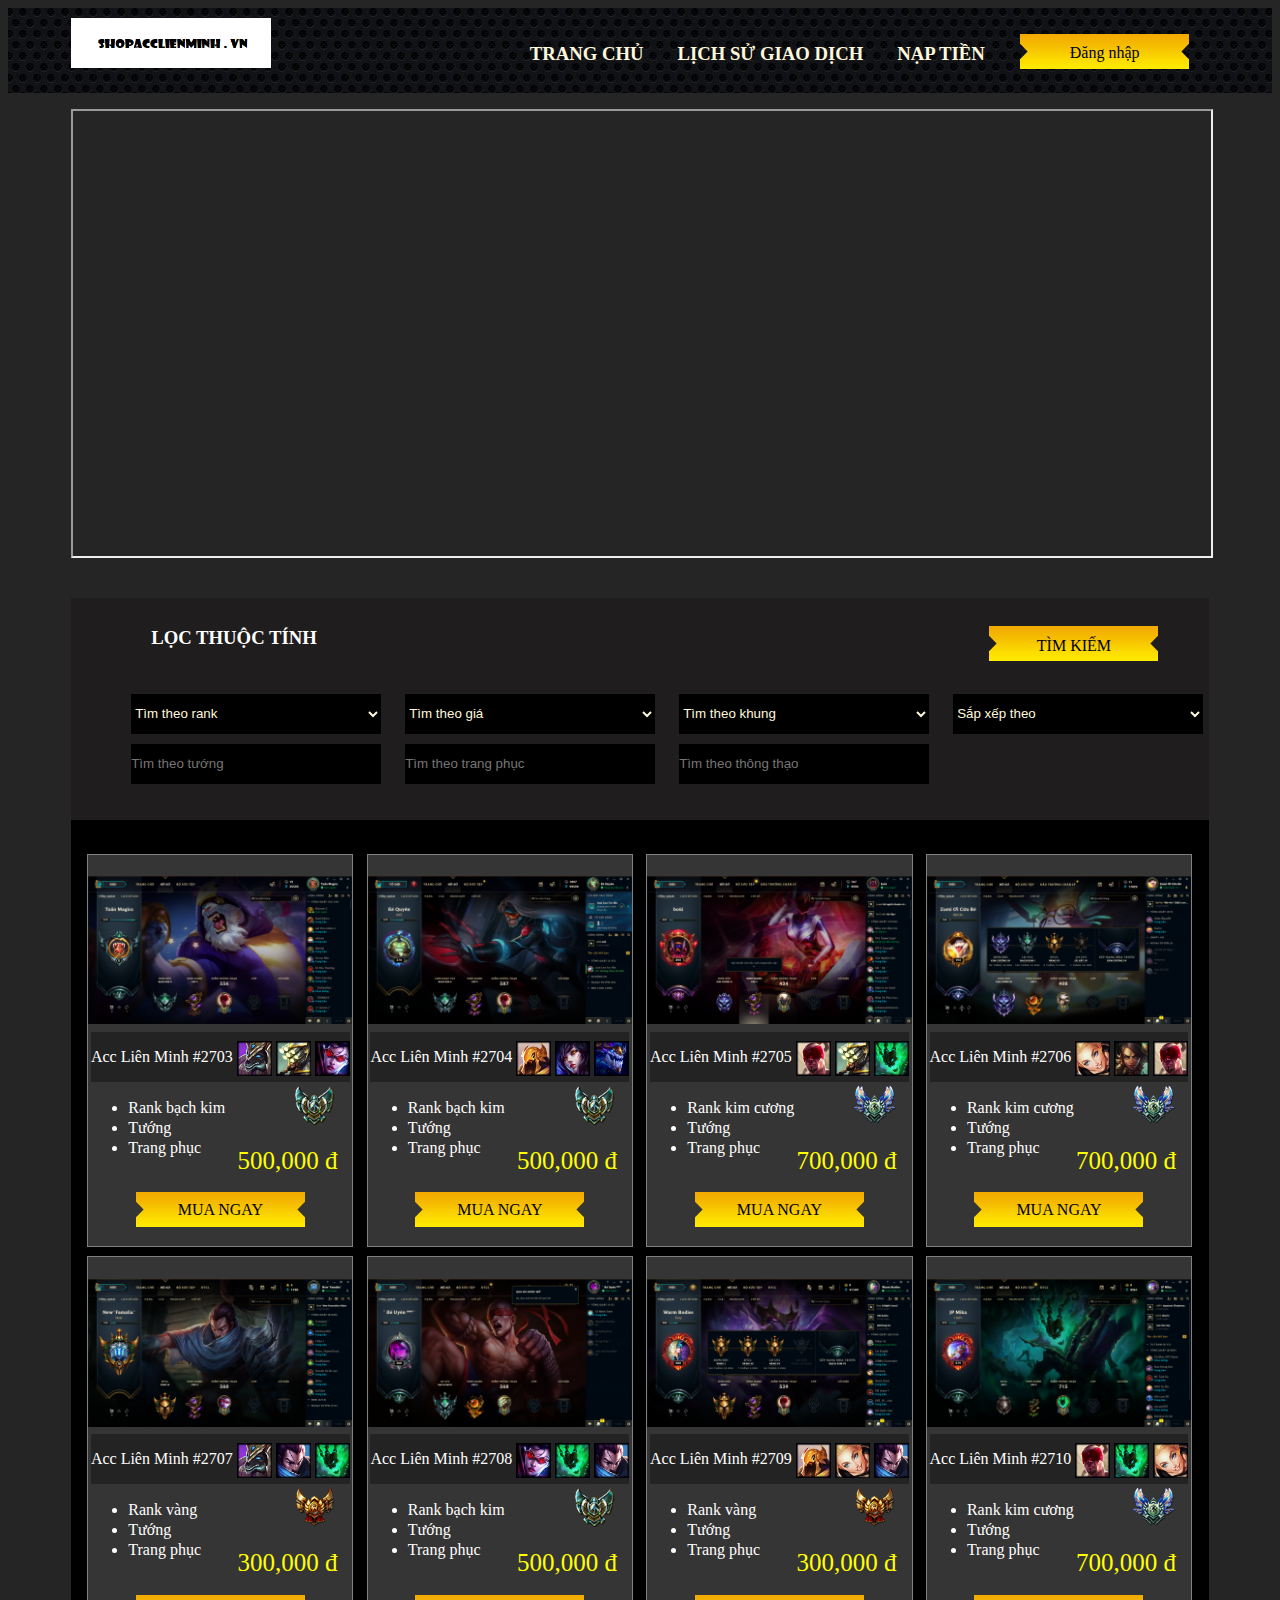
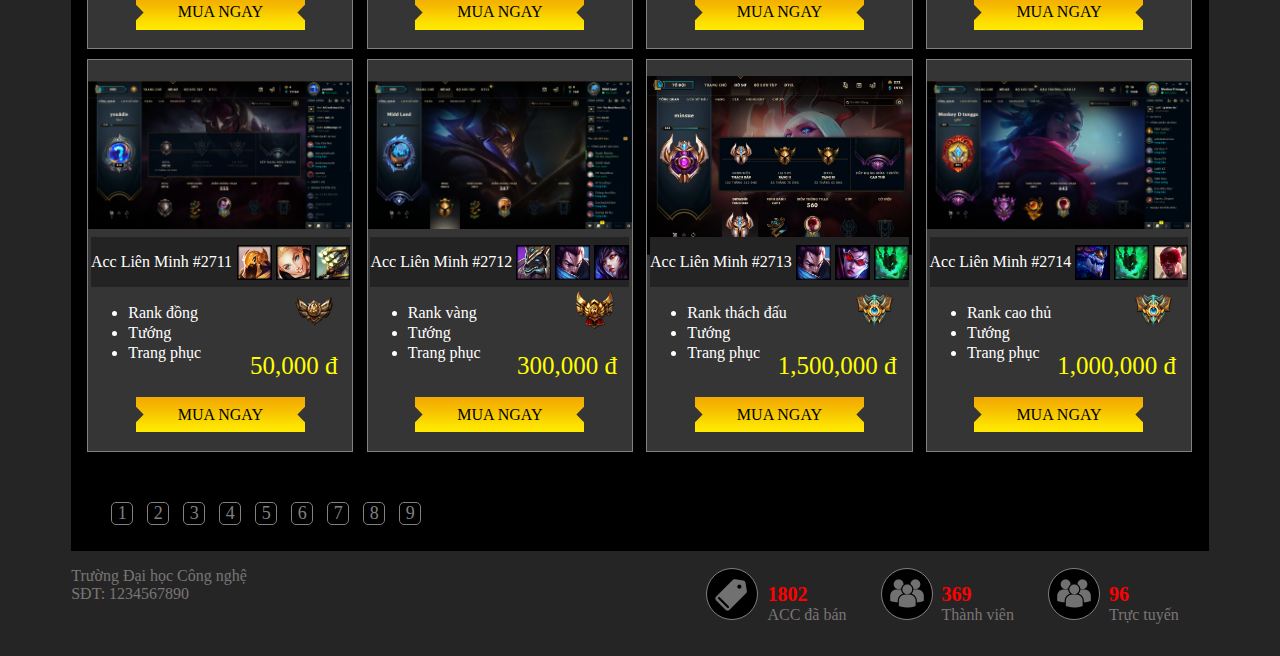
<file: index.html>
<!DOCTYPE html>
<html>
<head>
    <meta charset="UTF-8">
    <link rel="shortcut icon" href="images/webicon.jpg">
    <meta name="viewport" content="width=device-width, initial-scale=1.0">
    <title>ShopAccLol</title>
    <link rel="stylesheet" type="text/css" href="css/style.css">
    <link rel="stylesheet" type="text/css" href="css/product.css">
    <script src="js/activities.js"></script> 
</head>
<body>
    <div id="header">
        <div class="container">
            <img id="logo" src="images/logo.png">
            <ul id="dangnhap">
                <li><a>Đăng nhập</a></li>
            </ul>
            <ul class="giaodich">
                <li><h3>TRANG CHỦ</h3></li>
                <li><h3>LỊCH SỬ GIAO DỊCH</h3></li>
                <li><h3>NẠP TIỀN</h3></li>
            </ul>  
        </div>
    </div>
    <div id="banner">
        <iframe src="https://www.youtube.com/embed/KbNL9ZyB49c"></iframe>
    </div>
    <div id="search">
        <div class="container">
            <ul>
                <li><h3>LỌC THUỘC TÍNH</h3></li>
                <li class="timkiem-button"><a>TÌM KIẾM</a></li> 
            </ul>
            <ul class="search-box">
                <li>
                    <select class="timkiem" id="timtheorank">
                        <option value>Tìm theo rank</option>
                        <option value>Không có rank</option>
                        <option value>Rank sắt</option>
                        <option value>Rank đồng</option>
                        <option value>Rank bạc</option>
                        <option value>Rank vàng</option>
                        <option value>Rank bạch kim</option>
                        <option value>Rank kim cương</option>
                        <option value>Rank cao thủ</option>
                        <option value>Rank đại cao thủ</option>
                        <option value>Rank thách đấu</option>
                    </select>
                </li>
                <li>
                    <select class="timkiem" id="timtheogia">
                        <option value>Tìm theo giá</option>
                        <option value>Acc 10k-50k</option>
                        <option value>Acc 50k-100k</option>
                        <option value>Acc 100k-500k</option>
                        <option value>Acc 500k-1500k</option>
                        <option value>Acc >1500k</option>
                    </select>
                </li>
                <li>
                    <select class="timkiem" id="timtheokhung">
                        <option value>Tìm theo khung</option>
                        <option value>Không có khung</option>
                        <option value>Khung đồng</option>
                        <option value>Khung bạc</option>
                        <option value>Khung vàng</option>
                        <option value>Khung bạch kim</option>
                        <option value>Khung kim cương</option>
                        <option value>Khung cao thủ</option>
                        <option value>Khung thách đấu</option>
                    </select>
                </li>
                <li>
                    <select class="timkiem" id="sapxeptheo">
                        <option value>Sắp xếp theo</option>
                        <option value>Giá</option>
                        <option value>Rank</option>
                    </select>
                </li>
                <li>
                    <input type="text" class="timkiem" placeholder="Tìm theo tướng" id="timtheotuong">
                </li>
                <li>
                    <input type="text" class="timkiem" placeholder="Tìm theo trang phục" id="timtheotrangphuc">
                </li>
                <li>
                    <input type="text" class="timkiem" placeholder="Tìm theo thông thạo" id="timtheothongthao">
                </li>
            </ul>
        </div>
    </div>
    <div id="product">
        <div id="listpr">
            ::before
            <div class="prbox">
                <div class="prbox-1">
                    <a class="prlink" style="color: #fff;">
                        <p class="primg">
                            <img src="images/accbrackground/18603-1.jpg">
                        </p>
                        <div class="prcode">
                            <span>Acc Liên Minh #2703</span>
                            <div class="top-master-champ">
                                <img class="champ-master" style="right:5px;" src="images/champions/Nasus.png" width="35" height="35">
                                <img class="champ-master" style="right:40px;" src="images/champions/Master Yi.png" width="35" height="35">
                                <img class="champ-master" style="right:75px;" src="images/champions/Vayne.png" width="35" height="35">
                            </div>
                        </div>
                        <div class="hidden-info">
                            <p class="prcode">
                                <span>ACC Liên Minh #2703</span>
                            </p>
                            <ul>
                                <li>Rank bạch kim</li>
                                <li>Khung</li>
                                <li>Tướng</li>
                                <li>Trang phục</li>
                                <li>Bảng ngọc</li>
                            </ul>
                        </div>
                    </a>
                    <div class="pr-if" style="color: #fff;">
                        <span class="ranking">
                            <img src="images/ranks/platinum.png" width="45" height="45">
                        </span>
                        <span class="pr-price" style="font-size: 25px;">500,000 đ</span>
                        <div class="prif-box">
                            <ul>
                                <li>Rank bạch kim</li>
                                <li>Tướng</li>
                                <li>Trang phục</li>
                            </ul>
                        </div>
                        <p class="pr-buy" style="cursor: pointer;">
                            <a >MUA NGAY</a>
                        </p>
                    </div>
                </div>
                <div class="prbox-1">
                    <a class="prlink" style="color: #fff;">
                        <p class="primg">
                            <img src="images/accbrackground/22048-1.jpg">
                        </p>
                        <div class="prcode">
                            <span>Acc Liên Minh #2704</span>
                            <div class="top-master-champ">
                                <img class="champ-master" style="right:5px;" src="images/champions/Azir.png" width="35" height="35">
                                <img class="champ-master" style="right:40px;" src="images/champions/Ahri.png" width="35" height="35">
                                <img class="champ-master" style="right:75px;" src="images/champions/Aurelion Sol.png" width="35" height="35">
                            </div>
                        </div>
                        <div class="hidden-info">
                            <p class="prcode">
                                <span>ACC Liên Minh #2704</span>
                            </p>
                            <ul>
                                <li>Rank bạch kim</li>
                                <li>Khung</li>
                                <li>Tướng</li>
                                <li>Trang phục</li>
                                <li>Bảng ngọc</li>
                            </ul>
                        </div>
                    </a>
                    <div class="pr-if" style="color: #fff;">
                        <span class="ranking">
                            <img src="images/ranks/platinum.png" width="45" height="45">
                        </span>
                        <span class="pr-price" style="font-size: 25px;">500,000 đ</span>
                        <div class="prif-box">
                            <ul>
                                <li>Rank bạch kim</li>
                                <li>Tướng</li>
                                <li>Trang phục</li>
                            </ul>
                        </div>
                        <p class="pr-buy" style="cursor: pointer;">
                            <a >MUA NGAY</a>
                        </p>
                    </div>
                </div>
                <div class="prbox-1">
                    <a class="prlink" style="color: #fff;">
                        <p class="primg">
                            <img src="images/accbrackground/27057-1.jpg">
                        </p>
                        <div class="prcode">
                            <span>Acc Liên Minh #2705</span>
                            <div class="top-master-champ">
                                <img class="champ-master" style="right:5px;" src="images/champions/Lee Sin.png" width="35" height="35">
                                <img class="champ-master" style="right:40px;" src="images/champions/Master Yi.png" width="35" height="35">
                                <img class="champ-master" style="right:75px;" src="images/champions/Thresh.png" width="35" height="35">
                            </div>
                        </div>
                        <div class="hidden-info">
                            <p class="prcode">
                                <span>ACC Liên Minh #2705</span>
                            </p>
                            <ul>
                                <li>Rank kim cương</li>
                                <li>Khung</li>
                                <li>Tướng</li>
                                <li>Trang phục</li>
                                <li>Bảng ngọc</li>
                            </ul>
                        </div>
                    </a>
                    <div class="pr-if" style="color: #fff;">
                        <span class="ranking">
                            <img src="images/ranks/diamond.png" width="45" height="45">
                        </span>
                        <span class="pr-price" style="font-size: 25px;">700,000 đ</span>
                        <div class="prif-box">
                            <ul>
                                <li>Rank kim cương</li>
                                <li>Tướng</li>
                                <li>Trang phục</li>
                            </ul>
                        </div>
                        <p class="pr-buy" style="cursor: pointer;">
                            <a >MUA NGAY</a>
                        </p>
                    </div>
                </div>
                <div class="prbox-1">
                    <a class="prlink" style="color: #fff;">
                        <p class="primg">
                            <img src="images/accbrackground/30759-1.jpg">
                        </p>
                        <div class="prcode">
                            <span>Acc Liên Minh #2706</span>
                            <div class="top-master-champ">
                                <img class="champ-master" style="right:5px;" src="images/champions/Lux.png" width="35" height="35">
                                <img class="champ-master" style="right:40px;" src="images/champions/Nidalee.png" width="35" height="35">
                                <img class="champ-master" style="right:75px;" src="images/champions/Lee Sin.png" width="35" height="35">
                            </div>
                        </div>
                        <div class="hidden-info">
                            <p class="prcode">
                                <span>ACC Liên Minh #2706</span>
                            </p>
                            <ul>
                                <li>Rank kim cương</li>
                                <li>Khung</li>
                                <li>Tướng</li>
                                <li>Trang phục</li>
                                <li>Bảng ngọc</li>
                            </ul>
                        </div>
                    </a>
                    <div class="pr-if" style="color: #fff;">
                        <span class="ranking">
                            <img src="images/ranks/diamond.png" width="45" height="45">
                        </span>
                        <span class="pr-price" style="font-size: 25px;">700,000 đ</span>
                        <div class="prif-box">
                            <ul>
                                <li>Rank kim cương</li>
                                <li>Tướng</li>
                                <li>Trang phục</li>
                            </ul>
                        </div>
                        <p class="pr-buy" style="cursor: pointer;">
                            <a >MUA NGAY</a>
                        </p>
                    </div>
                </div>
                <div class="prbox-1">
                    <a class="prlink" style="color: #fff;">
                        <p class="primg">
                            <img src="images/accbrackground/32179-1.jpg">
                        </p>
                        <div class="prcode">
                            <span>Acc Liên Minh #2707</span>
                            <div class="top-master-champ">
                                <img class="champ-master" style="right:5px;" src="images/champions/Nasus.png" width="35" height="35">
                                <img class="champ-master" style="right:40px;" src="images/champions/Yasuo.png" width="35" height="35">
                                <img class="champ-master" style="right:75px;" src="images/champions/Thresh.png" width="35" height="35">
                            </div>
                        </div>
                        <div class="hidden-info">
                            <p class="prcode">
                                <span>ACC Liên Minh #2707</span>
                            </p>
                            <ul>
                                <li>Rank vàng</li>
                                <li>Khung</li>
                                <li>Tướng</li>
                                <li>Trang phục</li>
                                <li>Bảng ngọc</li>
                            </ul>
                        </div>
                    </a>
                    <div class="pr-if" style="color: #fff;">
                        <span class="ranking">
                            <img src="images/ranks/gold.png" width="45" height="45">
                        </span>
                        <span class="pr-price" style="font-size: 25px;">300,000 đ</span>
                        <div class="prif-box">
                            <ul>
                                <li>Rank vàng</li>
                                <li>Tướng</li>
                                <li>Trang phục</li>
                            </ul>
                        </div>
                        <p class="pr-buy" style="cursor: pointer;">
                            <a >MUA NGAY</a>
                        </p>
                    </div>
                </div>
                <div class="prbox-1">
                    <a class="prlink" style="color: #fff;">
                        <p class="primg">
                            <img src="images/accbrackground/32180-1.jpg">
                        </p>
                        <div class="prcode">
                            <span>Acc Liên Minh #2708</span>
                            <div class="top-master-champ">
                                <img class="champ-master" style="right:5px;" src="images/champions/Vayne.png" width="35" height="35">
                                <img class="champ-master" style="right:40px;" src="images/champions/Thresh.png" width="35" height="35">
                                <img class="champ-master" style="right:75px;" src="images/champions/Yasuo.png" width="35" height="35">
                            </div>
                        </div>
                        <div class="hidden-info">
                            <p class="prcode">
                                <span>ACC Liên Minh #2708</span>
                            </p>
                            <ul>
                                <li>Rank bạch kim</li>
                                <li>Khung</li>
                                <li>Tướng</li>
                                <li>Trang phục</li>
                                <li>Bảng ngọc</li>
                            </ul>
                        </div>
                    </a>
                    <div class="pr-if" style="color: #fff;">
                        <span class="ranking">
                            <img src="images/ranks/platinum.png" width="45" height="45">
                        </span>
                        <span class="pr-price" style="font-size: 25px;">500,000 đ</span>
                        <div class="prif-box">
                            <ul>
                                <li>Rank bạch kim</li>
                                <li>Tướng</li>
                                <li>Trang phục</li>
                            </ul>
                        </div>
                        <p class="pr-buy" style="cursor: pointer;">
                            <a >MUA NGAY</a>
                        </p>
                    </div>
                </div>
                <div class="prbox-1">
                    <a class="prlink" style="color: #fff;">
                        <p class="primg">
                            <img src="images/accbrackground/33404-1.jpg">
                        </p>
                        <div class="prcode">
                            <span>Acc Liên Minh #2709</span>
                            <div class="top-master-champ">
                                <img class="champ-master" style="right:5px;" src="images/champions/Azir.png" width="35" height="35">
                                <img class="champ-master" style="right:40px;" src="images/champions/Lux.png" width="35" height="35">
                                <img class="champ-master" style="right:75px;" src="images/champions/Yasuo.png" width="35" height="35">
                            </div>
                        </div>
                        <div class="hidden-info">
                            <p class="prcode">
                                <span>ACC Liên Minh #2709</span>
                            </p>
                            <ul>
                                <li>Rank vàng</li>
                                <li>Khung</li>
                                <li>Tướng</li>
                                <li>Trang phục</li>
                                <li>Bảng ngọc</li>
                            </ul>
                        </div>
                    </a>
                    <div class="pr-if" style="color: #fff;">
                        <span class="ranking">
                            <img src="images/ranks/gold.png" width="45" height="45">
                        </span>
                        <span class="pr-price" style="font-size: 25px;">300,000 đ</span>
                        <div class="prif-box">
                            <ul>
                                <li>Rank vàng</li>
                                <li>Tướng</li>
                                <li>Trang phục</li>
                            </ul>
                        </div>
                        <p class="pr-buy" style="cursor: pointer;">
                            <a >MUA NGAY</a>
                        </p>
                    </div>
                </div>
                <div class="prbox-1">
                    <a class="prlink" style="color: #fff;">
                        <p class="primg">
                            <img src="images/accbrackground/34112-1.jpg">
                        </p>
                        <div class="prcode">
                            <span>Acc Liên Minh #2710</span>
                            <div class="top-master-champ">
                                <img class="champ-master" style="right:5px;" src="images/champions/Lee Sin.png" width="35" height="35">
                                <img class="champ-master" style="right:40px;" src="images/champions/Thresh.png" width="35" height="35">
                                <img class="champ-master" style="right:75px;" src="images/champions/Lux.png" width="35" height="35">
                            </div>
                        </div>
                        <div class="hidden-info">
                            <p class="prcode">
                                <span>ACC Liên Minh #2710</span>
                            </p>
                            <ul>
                                <li>Rank kim cương</li>
                                <li>Khung</li>
                                <li>Tướng</li>
                                <li>Trang phục</li>
                                <li>Bảng ngọc</li>
                            </ul>
                        </div>
                    </a>
                    <div class="pr-if" style="color: #fff;">
                        <span class="ranking">
                            <img src="images/ranks/diamond.png" width="45" height="45">
                        </span>
                        <span class="pr-price" style="font-size: 25px;">700,000 đ</span>
                        <div class="prif-box">
                            <ul>
                                <li>Rank kim cương</li>
                                <li>Tướng</li>
                                <li>Trang phục</li>
                            </ul>
                        </div>
                        <p class="pr-buy" style="cursor: pointer;">
                            <a >MUA NGAY</a>
                        </p>
                    </div>
                </div>
                <div class="prbox-1">
                    <a class="prlink" style="color: #fff;">
                        <p class="primg">
                            <img src="images/accbrackground/34326-1.jpg">
                        </p>
                        <div class="prcode">
                            <span>Acc Liên Minh #2711</span>
                            <div class="top-master-champ">
                                <img class="champ-master" style="right:5px;" src="images/champions/Azir.png" width="35" height="35">
                                <img class="champ-master" style="right:40px;" src="images/champions/Lux.png" width="35" height="35">
                                <img class="champ-master" style="right:75px;" src="images/champions/Master Yi.png" width="35" height="35">
                            </div>
                        </div>
                        <div class="hidden-info">
                            <p class="prcode">
                                <span>ACC Liên Minh #2711</span>
                            </p>
                            <ul>
                                <li>Rank đồng</li>
                                <li>Khung</li>
                                <li>Tướng</li>
                                <li>Trang phục</li>
                                <li>Bảng ngọc</li>
                            </ul>
                        </div>
                    </a>
                    <div class="pr-if" style="color: #fff;">
                        <span class="ranking">
                            <img src="images/ranks/bronze.png" width="45" height="45">
                        </span>
                        <span class="pr-price" style="font-size: 25px;">50,000 đ</span>
                        <div class="prif-box">
                            <ul>
                                <li>Rank đồng</li>
                                <li>Tướng</li>
                                <li>Trang phục</li>
                            </ul>
                        </div>
                        <p class="pr-buy" style="cursor: pointer;">
                            <a >MUA NGAY</a>
                        </p>
                    </div>
                </div>
                <div class="prbox-1">
                    <a class="prlink" style="color: #fff;">
                        <p class="primg">
                            <img src="images/accbrackground/35040-1.jpg">
                        </p>
                        <div class="prcode">
                            <span>Acc Liên Minh #2712</span>
                            <div class="top-master-champ">
                                <img class="champ-master" style="right:5px;" src="images/champions/Nasus.png" width="35" height="35">
                                <img class="champ-master" style="right:40px;" src="images/champions/Yasuo.png" width="35" height="35">
                                <img class="champ-master" style="right:75px;" src="images/champions/Ahri.png" width="35" height="35">
                            </div>
                        </div>
                        <div class="hidden-info">
                            <p class="prcode">
                                <span>ACC Liên Minh #2712</span>
                            </p>
                            <ul>
                                <li>Rank vàng</li>
                                <li>Khung</li>
                                <li>Tướng</li>
                                <li>Trang phục</li>
                                <li>Bảng ngọc</li>
                            </ul>
                        </div>
                    </a>
                    <div class="pr-if" style="color: #fff;">
                        <span class="ranking">
                            <img src="images/ranks/gold.png" width="45" height="45">
                        </span>
                        <span class="pr-price" style="font-size: 25px;">300,000 đ</span>
                        <div class="prif-box">
                            <ul>
                                <li>Rank vàng</li>
                                <li>Tướng</li>
                                <li>Trang phục</li>
                            </ul>
                        </div>
                        <p class="pr-buy" style="cursor: pointer;">
                            <a >MUA NGAY</a>
                        </p>
                    </div>
                </div>
                <div class="prbox-1">
                    <a class="prlink" style="color: #fff;">
                        <p class="primg">
                            <img src="images/accbrackground/2713.jpg">
                        </p>
                        <div class="prcode">
                            <span>Acc Liên Minh #2713</span>
                            <div class="top-master-champ">
                                <img class="champ-master" style="right:5px;" src="images/champions/Yasuo.png" width="35" height="35">
                                <img class="champ-master" style="right:40px;" src="images/champions/Vayne.png" width="35" height="35">
                                <img class="champ-master" style="right:75px;" src="images/champions/Thresh.png" width="35" height="35">
                            </div>
                        </div>
                        <div class="hidden-info">
                            <p class="prcode">
                                <span>ACC Liên Minh #2713</span>
                            </p>
                            <ul>
                                <li>Rank thách đấu</li>
                                <li>Khung</li>
                                <li>Tướng</li>
                                <li>Trang phục</li>
                                <li>Bảng ngọc</li>
                            </ul>
                        </div>
                    </a>
                    <div class="pr-if" style="color: #fff;">
                        <span class="ranking">
                            <img src="images/ranks/master.png" width="45" height="45">
                        </span>
                        <span class="pr-price" style="font-size: 25px;">1,500,000 đ</span>
                        <div class="prif-box">
                            <ul>
                                <li>Rank thách đấu</li>
                                <li>Tướng</li>
                                <li>Trang phục</li>
                            </ul>
                        </div>
                        <p class="pr-buy" style="cursor: pointer;">
                            <a >MUA NGAY</a>
                        </p>
                    </div>
                </div>
                <div class="prbox-1">
                    <a class="prlink" style="color: #fff;">
                        <p class="primg">
                            <img src="images/accbrackground/31190-1.jpg">
                        </p>
                        <div class="prcode">
                            <span>Acc Liên Minh #2714</span>
                            <div class="top-master-champ">
                                <img class="champ-master" style="right:5px;" src="images/champions/Aurelion Sol.png" width="35" height="35">
                                <img class="champ-master" style="right:40px;" src="images/champions/Thresh.png" width="35" height="35">
                                <img class="champ-master" style="right:75px;" src="images/champions/Lee Sin.png" width="35" height="35">
                            </div>
                        </div>
                        <div class="hidden-info">
                            <p class="prcode">
                                <span>ACC Liên Minh #2714</span>
                            </p>
                            <ul>
                                <li>Rank cao thủ</li>
                                <li>Khung</li>
                                <li>Tướng</li>
                                <li>Trang phục</li>
                                <li>Bảng ngọc</li>
                            </ul>
                        </div>
                    </a>
                    <div class="pr-if" style="color: #fff;">
                        <span class="ranking">
                            <img src="images/ranks/master.png" width="45" height="45">
                        </span>
                        <span class="pr-price" style="font-size: 25px;">1,000,000 đ</span>
                        <div class="prif-box">
                            <ul>
                                <li>Rank cao thủ</li>
                                <li>Tướng</li>
                                <li>Trang phục</li>
                            </ul>
                        </div>
                        <p class="pr-buy" style="cursor: pointer;">
                            <a >MUA NGAY</a>
                        </p>
                    </div>
                </div>
            </div>
            ::after
        </div>
        <div id="listgr" style="color: gray;">
            <ul>
                <li>1</li>
                <li>2</li>
                <li>3</li>
                <li>4</li>
                <li>5</li>
                <li>6</li>
                <li>7</li>
                <li>8</li>
                <li>9</li>
            </ul>
        </div>
    </div>
    <div id="footer" style="color: rgb(122, 117, 117);">
        <div id="contact">
            <p>
                Trường Đại học Công nghệ<br>
                SĐT: 1234567890
            </p>
        </div>
        <div class="thongke">
            <ul>
                <li>
                    <span><img src="images/b1.png"></span>
                    <p>
                        <strong style="color: red; font-size: 20px;">1802</strong><br>
                        ACC đã bán
                    </p>
                </li>
                <li>
                    <span><img src="images/b2.png"></span>
                    <p>
                        <strong style="color: red; font-size: 20px;">369</strong><br>
                        Thành viên
                    </p>
                </li>
                <li>
                    <span><img src="images/b2.png"></span>
                    <p>
                        <strong style="color: red; font-size: 20px;">96</strong><br>
                        Trực tuyến
                    </p>
                </li>
            </ul>
        </div>
    </div>
</body>
</html>
</file>
<file: css/style.css>
body {
    background: rgb(37, 37, 37);
    background-repeat: no-repeat;
    background-size: 100% auto;
}

body div {
    margin: 0;
    padding: 0;
    border: 0;
    font-size: 100%;
    font-weight: normal;
    vertical-align: baseline;
    background: transparent;
}

h3, a {
    color: cornsilk;
}

#header div.container {
    width: 90%;
    margin: auto;
    position: relative;
}

#header ul li {
    display: inline-table;
    list-style-type: none;
    padding-left:15px;
    padding-right: 15px;
    padding-bottom: 10px;
    cursor: pointer;
}  
#header ul li:hover h3 {
    color: yellow;
} 
#header ul {
    display: inline-block;
    float: right;
}


#header {
    height: 85px;
    width: 100%;
    background: url("../images/bghd.jpg");
    position: relative;
}

@media (max-width: 1060px){
    #header ul.giaodich {
        display: none;
    }
}

#dangnhap {
    display: inline-block;
    padding-top: 20px;
    height: 35px;
    width: 169px;
    background: url("../images/bgdn.png") center no-repeat;
    float: right;
    cursor: pointer;
}
#dangnhap li a{
    display: inline-block;
    height: 18px;
    padding-left: 15px;
    line-height: 18px;
    color: black;
    cursor: pointer;
}

#logo {
    position: relative;
    display: inline;
    height: 50px;
    width: 200px;
    padding-top: 10px;
    cursor: pointer;
}

#banner {
    width: 90%;
    height: auto;
    margin: auto;
    border: black;
}
iframe {
    width: 100%;
    height: 445px;
}

#search {
    padding-top: 20px;
}
#search div.container {
    
    width: 90%;
    margin: auto;
    height: auto;
    background: rgb(31, 29, 29);
    padding-bottom: 20px;
}
#search ul li {
    display: inline-table;
    list-style-type: none;
    padding-top: 10px;
    padding-left: 20px;
}
.timkiem {
    width: 250px;
    height: 40px;
    background-color: black;
    color: cornsilk;
    border: none;
}

#search ul li {
    list-style-type: none;
}

#search ul h3 {
    color: #fff;
    padding-left: 20px;
}
#search ul li.timkiem-button{
    height: 30px;
    line-height: 25px;
    width: 150px;
    background: url("../images/bgdn.png") center no-repeat;
    margin-top: 25px;
    margin-right: 50px;
    float: right;
    cursor: pointer;
}
#search ul li a{
    color: black;
    padding-left: 28px;
}

#search ul li input {
    padding: 0px 0px;
}
</file>
<file: css/product.css>
#product {
    width: 90%;
    margin: auto;
    background: black;
}

div.prbox {
    padding:1%;
    padding-top: 1%;

}
.prbox-1 {
    background: rgb(54, 53, 53);
    width: 23.7%;
    display: inline-block;
    margin: 0.42%;
    border: 1px solid gray;

}

@media (max-width: 1200px){
    .prbox-1 {
        width: 31.9%;
    }
}
@media (max-width: 960px){
    .prbox-1 {
        width: 48.5%;
    }
}
@media (max-width: 700px){
    .prbox-1 {
        width: 80%;
        margin-left: 10%;
    }
}
.primg {
    height: 145px;
    line-height: 155px;
    text-align: center;
}
.primg img {
    display: inline-block;
    vertical-align: middle;
    max-width: 100%;
    margin: 0px;
}

div.prcode {
    display: inline-block;
    background: rgb(36, 35, 35);
    width: 98%;
    height:50px;
    line-height: 50px;
    margin-left: 1%;
    margin-top: 0px;
}

.top-master-champ {
    float: right;
    height: 100%;
}

img.champ-master {
    vertical-align: middle;
}
.prlink {
    position: relative;
}
.hidden-info {
    position: absolute;
    display: none;
    top: 0;
    left: 0;
    right: 0;
    width: 95%;
    height: 155px;
    z-index: 10;
    padding: 10px;
    background: rgba(0, 0, 0, .8);
    border-bottom: 1px solid #2b2b2b;


}
.prbox-1:hover div.hidden-info {
    display: inline-block;
}
.hidden-info span {
    color: red;
}
.hidden-info ul {
    color: yellow;
}
.pr-if {
    position: relative;
}
.ranking{
    display:inline-block;
    position: absolute;
    top: 0px;
    right: 15px;
}
.pr-price{
    color: yellow;
    display:inline-block;
    right: 15px;
    position: absolute;
    top: 65px;
}
.prif-box {
    display: inline-block;
    font-size: 16px;
    line-height: 20px;
}

.pr-buy{
    text-align: center;
    background: url("../images/bgdn.png") center no-repeat;
    height: 40px;
    line-height: 40px;
}
.pr-buy a{
    color: black;
}
.pr-buy:hover a{
    color: red;
}

#footer {
    width: 90%;
    margin: auto;
    position: relative;
}

#footer div, #footer ul li, #footer span,#footer p {
    display: inline-block;
}

#footer div.thongke {
    position: absolute;
    right: 30px;
}
.thongke ul li {
    position: relative;
    margin-left: 30px;
}

.thongke ul li p {
    margin-left: 5px;
}
.thongke span {
    position: relative;
    height: 50px;
    width: 50px;
    background: black;
    border-radius: 50%;
    border: 1px solid gray;
}

.thongke img {
    position: absolute;
    top: 10px;
    left: 8px;
}
#listgr {
    padding-bottom: 10px;
}
#listgr ul li {
    list-style-type: none;
    display: inline-table;
    width: 20px;
    height: 10px;
    border: 1px solid gray;
    border-radius: 5px;
    text-align: center;
    font-size: 18px;
    margin-right: 10px;
}
#listgr ul li:hover {
    background: gray;
    color: #fff;
    cursor: pointer;
}
</file>
